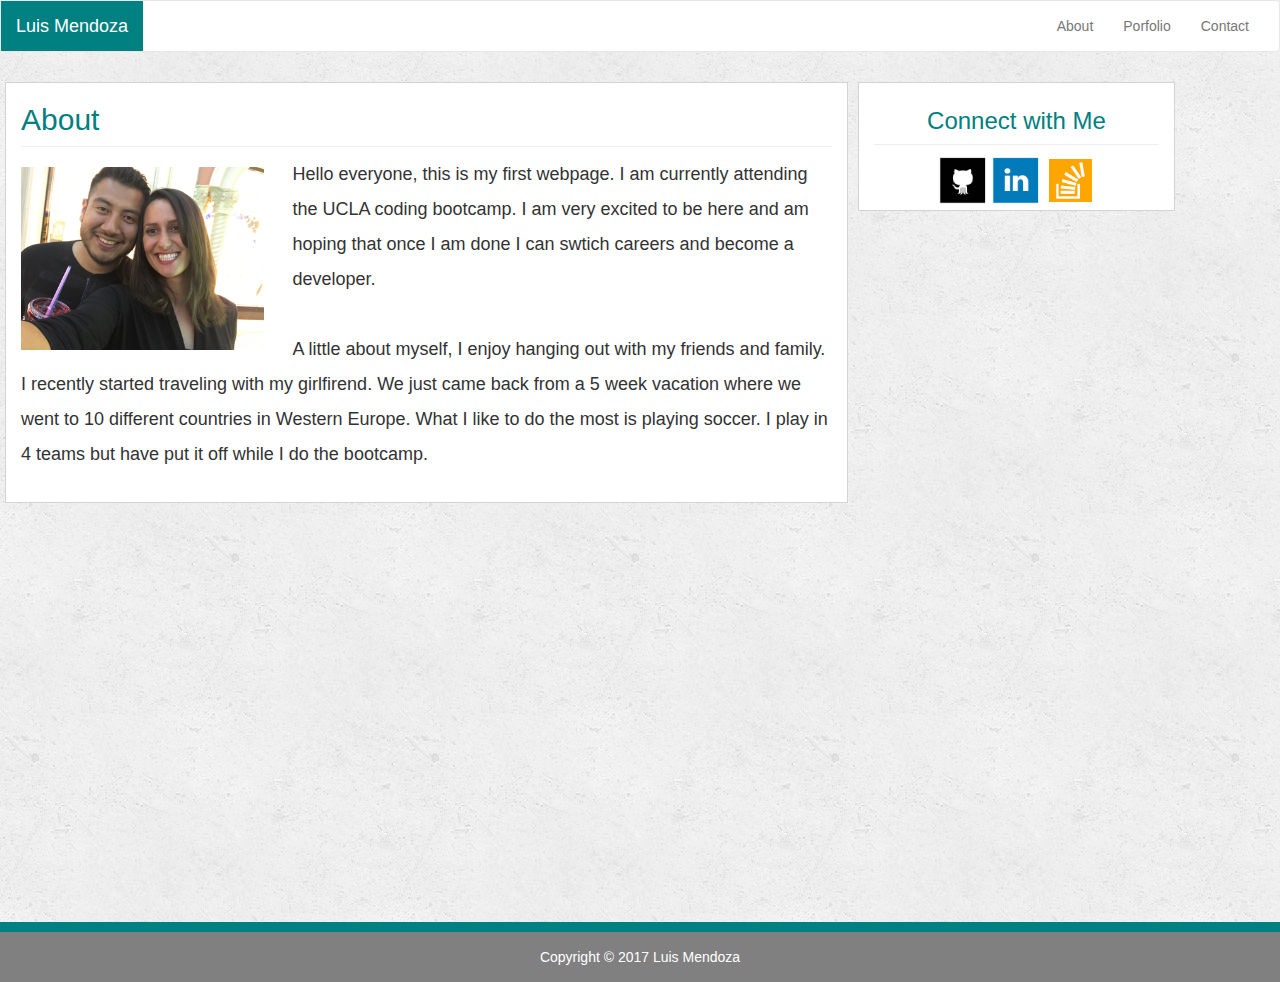
<file: index.html>
<!DOCTYPE html>
<html lang="en">
	<head>
		<meta name="viewport" content="width=device-width, initial-scale=1">
		<meta charset="UTF-8">
		<title>Luis HW2</title>
		<link rel="stylesheet" href="https://maxcdn.bootstrapcdn.com/bootstrap/3.3.7/css/bootstrap.min.css" integrity="sha384-BVYiiSIFeK1dGmJRAkycuHAHRg32OmUcww7on3RYdg4Va+PmSTsz/K68vbdEjh4u" crossorigin="anonymous">
		<link rel="stylesheet" type="text/css" href="style.css">
	</head>

	<body background="images/background.png">
	  <nav class="navbar navbar-default" id="nave">
	    
		
	      <div class="container-fluid bg-primar">
	            <!-- Brand and toggle get grouped for better mobile display -->
	            <div class="navbar-header">
	              <button type="button" class="navbar-toggle collapsed" data-toggle="collapse" data-target="#bs-example-navbar-collapse-1" aria-expanded="false">
	                <span class="sr-only">Toggle navigation</span>
	                <span class="icon-bar"></span>
	                <span class="icon-bar"></span>
	                <span class="icon-bar"></span>
	              </button>
	              <a class="navbar-brand" id="headerName" href="#">Luis Mendoza</a>
	            </div>

	            <!-- Collect the nav links, forms, and other content for toggling -->
	            <div class="collapse navbar-collapse" id="bs-example-navbar-collapse-1">
<!-- 	              <ul class="nav navbar-nav">
	              	fadfad
	              </ul> -->
	              <ul class="nav navbar-nav navbar-right">
	                <li><a href="index.html"> About </a></li>
	                <li><a href="portfolio.html"> Porfolio </a></li>
	                <li><a href="contact.html"> Contact </a></li>
	                <li class="dropdown"></li>
	              </ul>
	            </div><!-- /.navbar-collapse -->

	        </div><!-- /.container-fluid -->	

	    </nav>

		
		<div class="wrapper" >

		<div class="container-fluid test" id="test">

			<!-- Entire Section -->
			<div class="row entireSection2">

				<!-- Main Section -->
				<div class="col-md-8 col-sm-8 col-xs-12 mainContent">
					
					<h2>About</h2>

					<hr color="#cccccc">

					<img class="img-responsive" id="self" src="images/me.jpg">

					<!-- Paragraph about me -->
					<p id="bio"> Hello everyone, this is my first webpage. I am currently attending the UCLA coding bootcamp. I am very excited to be here and am hoping that once I am done I can swtich careers and become a developer. 
					<br><br>

					A little about myself, I enjoy hanging out with my friends and family. I recently started traveling with my girlfirend. We just came back from a 5 week vacation where we went to 10 different countries in Western Europe. What I like to do the most is playing soccer. I play in 4 teams but have put it off while I do the bootcamp.
					</p>	

				</div>

				<!-- Side Bar Section -->
				<div class="col-lg-3 col-md-5 col-sm-3 col-xs-12 sideBar">
					
					<!-- Contact Header -->
					<h3 id="contact">Connect with Me</h3>

					<hr color="lightgray" size="2px">	

				
						<!-- GitHub image with link -->
						<a href="https://github.com/lmm47766" target="_blank"><img img-responsive id="gitHub" src="images/github.png" alt="github"></a>
					
						<!-- LinkedIn image with link-->
						<a href="https://www.linkedin.com/in/luis-mendoza-46781169/" target="_blank"><img img-responsive id="linkedIn" src="images/linkedin.png" alt="linkedIn"></a>
					
		
						<!-- StackOverflow image with link-->
						<a href="https://stackoverflow.com/users/8702403/luis-mendoza" target="_blank"><img img-responsive id="stackOverflow" src="images/stackoverflow.png" alt="stackoverflow"></a>	
				

				</div>	<!-- Close Side Bar Section -->		
			</div><!-- Close Entire Seciton Bar Section -->

		</div>	

		<div class="footer-pad"></div>

	</div>   

	<div class="footer">Copyright &copy; 2017 Luis Mendoza</div> 


		<script src="https://ajax.googleapis.com/ajax/libs/jquery/1.12.4/jquery.min.js"></script>
		<script src="https://maxcdn.bootstrapcdn.com/bootstrap/3.3.7/js/bootstrap.min.js"></script>
		
	</body>
</html>
</file>
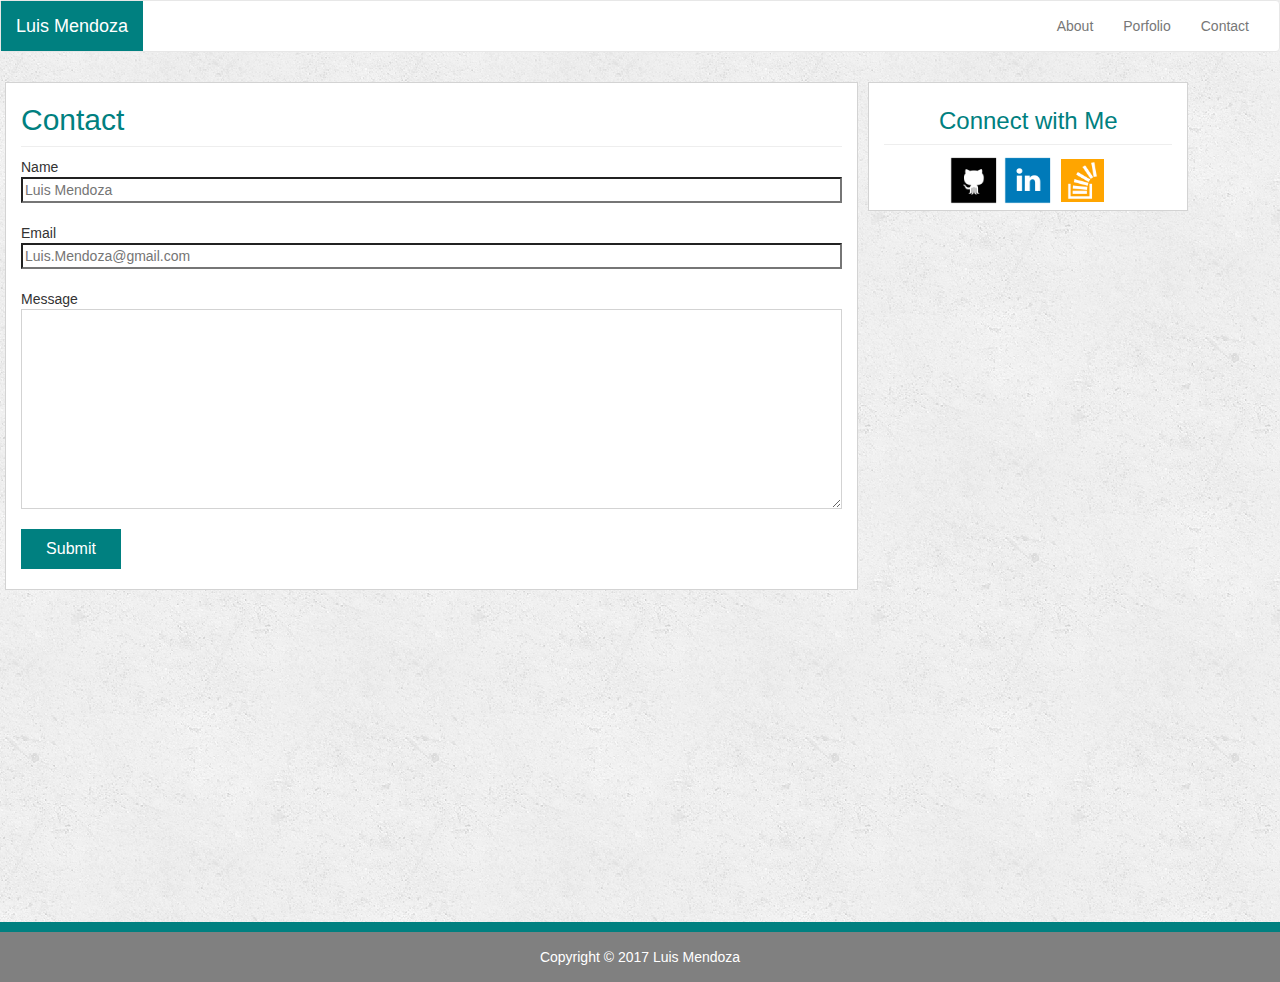
<file: contact.html>
<!DOCTYPE html>
<html lang="en">
	<head>
		<meta name="viewport" content="width=device-width, initial-scale=1">
		<meta charset="UTF-8">
		<title>Luis HW2</title>
		<link rel="stylesheet" href="https://maxcdn.bootstrapcdn.com/bootstrap/3.3.7/css/bootstrap.min.css" integrity="sha384-BVYiiSIFeK1dGmJRAkycuHAHRg32OmUcww7on3RYdg4Va+PmSTsz/K68vbdEjh4u" crossorigin="anonymous">
		<link rel="stylesheet" type="text/css" href="style.css">
	</head>

	<body background="images/background.png">
	  <nav class="navbar navbar-default" id="nave">
	    
		
	      <div class="container-fluid bg-primar">
	            <!-- Brand and toggle get grouped for better mobile display -->
	            <div class="navbar-header">
	              <button type="button" class="navbar-toggle collapsed" data-toggle="collapse" data-target="#bs-example-navbar-collapse-1" aria-expanded="false">
	                <span class="sr-only">Toggle navigation</span>
	                <span class="icon-bar"></span>
	                <span class="icon-bar"></span>
	                <span class="icon-bar"></span>
	              </button>
	              <a class="navbar-brand" id="headerName" href="#">Luis Mendoza</a>
	            </div>

	            <!-- Collect the nav links, forms, and other content for toggling -->
	            <div class="collapse navbar-collapse" id="bs-example-navbar-collapse-1">

	              <ul class="nav navbar-nav navbar-right">
	                <li><a href="index.html"> About </a></li>
	                <li><a href="portfolio.html"> Porfolio </a></li>
	                <li><a href="contact.html"> Contact </a></li>
	                <li class="dropdown"></li>
	              </ul>
	            </div><!-- /.navbar-collapse -->

	        </div><!-- /.container-fluid -->	

	    </nav>

		
		<div class="wrapper" >

		<div class="container-fluid test" id="test">

			<!-- Entire Section -->
			<div class="row">

				<!-- Main Section -->
				<div class="col-md-8 col-sm-12 mainContent">
					
					<h2>Contact</h2>

					<hr color="#cccccc">
					
					<form action="/action_page.php" id="usrform">
					 Name<br>
					 <input id="name" type="text" name="Name" placeholder="Luis Mendoza"><br><br>
					 
					 Email<br>
					 <input id="email" type="email" name="Email" placeholder="Luis.Mendoza@gmail.com"><br><br>
						
					Message<br>	
					 <textarea id="message" name="comment" form="usrform"></textarea>

					<br>

					 <!-- <input id="button" type="submit" > -->
					 <button id="button"><a id="btn" href="#">Submit</button>
					
					</form>

				</div>

				<!-- Side Bar Section -->
				<div class="col-md-3 col-sm-12 sideBar">
					
					<!-- Contact Header -->
					<h3 id="contact">Connect with Me</h3>

					<hr color="lightgray" size="2px">	

				
						<!-- GitHub image with link -->
						<a href="https://github.com/lmm47766" target="_blank"><img img-responsive id="gitHub" src="images/github.png" alt="github"></a>
					
						<!-- LinkedIn image with link-->
						<a href="https://www.linkedin.com/in/luis-mendoza-46781169/" target="_blank"><img img-responsive id="linkedIn" src="images/linkedin.png" alt="linkedIn"></a>
					
		
						<!-- StackOverflow image with link-->
						<a href="https://stackoverflow.com/users/8702403/luis-mendoza" target="_blank"><img img-responsive id="stackOverflow" src="images/stackoverflow.png" alt="stackoverflow"></a>	
				

				</div>	<!-- Close Side Bar Section -->		
			</div><!-- Close Entire Seciton Bar Section -->

		</div>	

		<div class="footer-pad"></div>

	</div>   

	<div class="footer">Copyright &copy; 2017 Luis Mendoza</div> 


		<script src="https://ajax.googleapis.com/ajax/libs/jquery/1.12.4/jquery.min.js"></script>
		<script src="https://maxcdn.bootstrapcdn.com/bootstrap/3.3.7/js/bootstrap.min.js"></script>
		
	</body>
</html>
</file>
<file: style.css>
body, html{
	height: 100%;
}


.mainContent, .sideBar{
	border:.1px solid lightgray ;
	margin: 10px 5px;
	background: white;
	border-style: border box;
}

.mainContent{
	padding-bottom: 20px;
}

.entireSection2 {
	margin-right: 0px;
}

.wrapper {
    min-height: 100%;
    margin-bottom: -50px;
}

.footer-pad {
    height: 60px;
}


.navbar {
	background: white;
	clear: both;

}


.navbar-brand {
		margin-left: 13px;	
}



#headerName {
	color: white;
	background: teal;
}



#self {
    width: 30%;
    float: left;
    margin: 10px 28px 10px 0;
}



#linkedIn, #gitHub, #stackOverflow {
	width: 50px;
	height: 50px;
}

.sideBar{
	text-align: center;
	padding: 5px 15px;
	/*width: 97.5%;*/

}

#stackOverflow{
	border-style: border box;
	padding: 3.5px;
}

p {
	line-height: 35px;
	font-size: 18px;
}

h2, h3 {
	color: teal;
}

h3{
	text-align: center;
}

hr{
	margin: 10px 0;
}

.footer {

	background: gray;
	text-align: center;
	color: white;
	height: 60px;
	padding: 15px;
	border-top: 10px solid teal;
}


#name,#email, #message {
	width: 100%;
	background: white;
}

#message {
	border: 0.05px solid lightgray;
	height: 200px;
}

#button{
	background-color:teal;	
	width: 100px;
	height: 40px;
	border: none;
	margin-top: 15px;
	color:white;
	font-size: 16px;

}

#btn{
	text-decoration: none;
	color: white;
}

#image1, #image2, #image3, #image4, #image5{
	width: 100%;
	height: 250px;
	position: relative;
}

.imageText {
	position: absolute;
	bottom:10px;
	left: 4px;
	background: teal;
	color: white;
	width: 97.75%;
	padding:10px 0;
	text-align: center;
}

.thumbnail {
	margin: 5px;
	width: 48.5%;

}

#imageContainer{
	margin: 5px 0;
	padding: 0px 15px;
}


@media screen and (max-width: 980px) {


	#self {
	width: 65%;
	}

}

 
@media screen and (max-width: 768px) {


	#self {
		width: 60%;
	}
	.thumbnail {
		width: 95%;
	}

	.sideBar{
	text-align: left;
	}
} 

@media screen and (max-width: 640px) {
	

		

	#self {
		width: 100%;
	}


}
</file>
